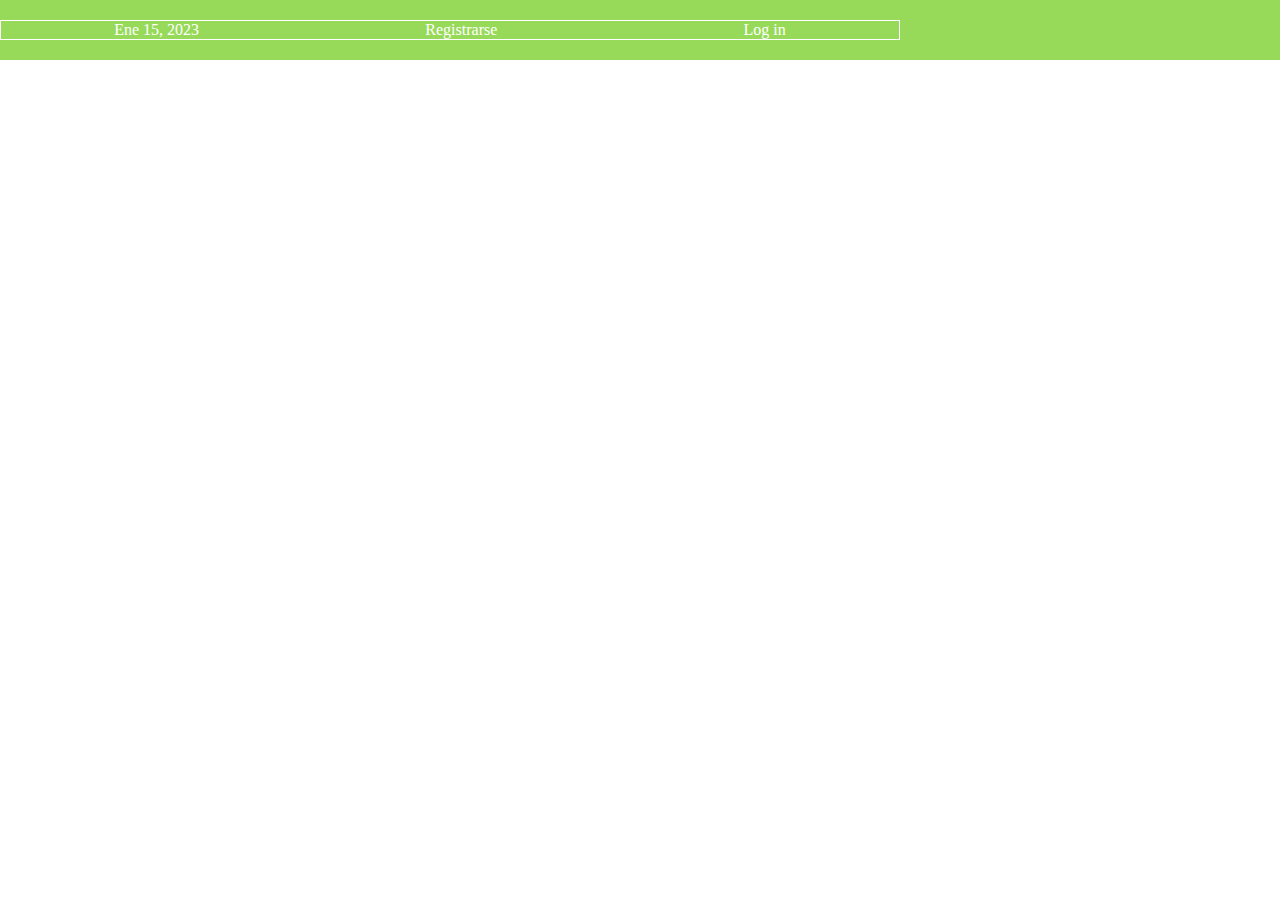
<file: Flexbox/flexbox.html>
<!DOCTYPE html>
<html lang="en">
<head>
    <meta charset="UTF-8">
    <meta name="viewport" content="width=device-width, initial-scale=1.0">
    <title>Document</title>
    <link rel="stylesheet" href="styles.css">
</head>
<body>
    <div class="menu-container" >
        <div class="menu">
          <div class="date">Ene 15, 2023</div>
          <div class="signup">Registrarse</div>
          <div class="login">Log in</div>
        </div>
      </div>
</body>
</html>
</file>
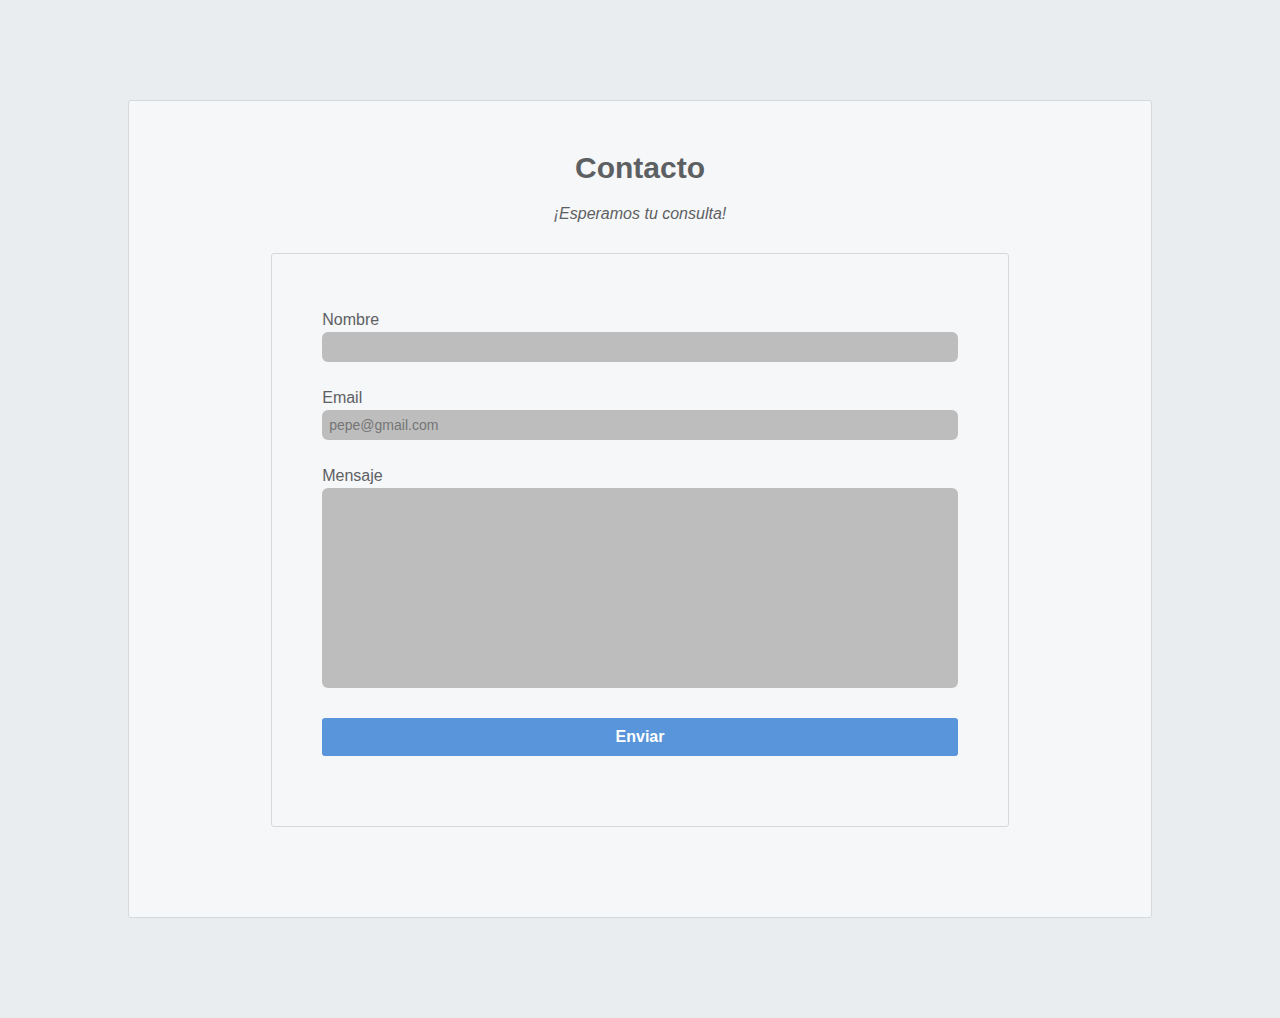
<file: FORMULARIO/forms.html>
<!DOCTYPE html>
<html lang="en">
  <head>
   
    <meta charset="UTF-8" />
    <title>Speaker Submission</title>
    <link rel="stylesheet" href="styles.css" />
  </head>
  <body>
    <footer class="form-header">
      <h1>Contacto</h1>
      <p><em>¡Esperamos tu consulta!</em></p>

      <form action="" method="get" class="formulario" id="form">
        <div class="form-row">
        <label for="nombre">Nombre</label>
        <input id="nombre" name="nombre" type="text" />
      </div>
      <div class="form-row">
        <label for="email">Email</label>
        <input
          id="email"
          name="email"
          type="email"
          placeholder="pepe@gmail.com"
        />
      </div>
      <div class="form-row">
        <label for="mensaje">Mensaje</label>
        <textarea id="mensaje" name="mensaje"></textarea>
      </div>
      <div class="form-row">
        <button>Enviar</button>
      </div>
      <p class="alertas" id="alertas"></p>
    </form>
    </footer>

    <script src="script.js"></script>
  </body>
</html>
</file>
<file: Flexbox/styles.css>
* {
    margin: 0;
    padding: 0;
    box-sizing: border-box;
  }
  
  .menu-container {
    color: #fff;
    background-color: #97da59;
    padding: 20px 0;
    display: flex;
    justify-content: space-between;
  }
  
  .menu {
    border: 1px solid #fff;
    width: 900px;
    display: flex;
    justify-content: space-around;
  }
  .links {
    border: 1px solid #fff; 
    display: flex;
    justify-content: flex-end;
  }
  
  .login {
    margin-left: 20px;
  }
</file>
<file: FORMULARIO/styles.css>
/* ------------- CSS General ------------- */
* {
    margin: 0;
    padding: 0;
    box-sizing: border-box;
  }
  
  body {
    color: #5d6063;
    background-color: #eaedf0;
    font-family: "Helvetica", "Arial", sans-serif;
    font-size: 16px;
  }
  
  /* ------------- Encabezado Contacto ------------- */
  
  footer {
    display: flex;
    flex-direction: column;
    align-items: center;
  }
  
  .form-header {
    text-align: center;
    background-color: #f6f7f8;
    border: 1px solid #d6d9dc;
    border-radius: 3px;
  
    width: 80%;
    margin: 100px auto;
    padding: 50px;
  }
  
  .form-header h1 {
    font-size: 30px;
    margin-bottom: 20px;
  }
  
  /* ------------- Formulario ------------- */
  
  .formulario {
    background-color: #f6f7f8;
    border: 1px solid #d6d9dc;
    border-radius: 3px;
  
    width: 80%;
    padding: 50px;
    margin: 30px 0 40px 0;
  }
  /* ------------- Campos del Formulario ------------- */

.form-row {
    margin-bottom: 40px;
    display: flex;
    justify-content: flex-start;
    flex-direction: column;
    flex-wrap: wrap;
  }
  
  .form-row input[type="text"],
  .form-row input[type="email"] {
    background-color: #bdbdbd;
    border: 0;
    border-radius: 6px;
    width: 100%;
    padding: 7px;
    font-size: 14px;
  }
  
  .form-row label {
    /*wiht:120px*/
    margin-bottom: 3px;
    text-align: initial;
  }
  .form-row textarea {
  font-family: "Helvetica", "Arial", sans-serif;
  font-size: 14px;


  background-color: #bdbdbd;
  border: 0;
  border-radius: 6px;


  min-height: 200px;
  margin-bottom: 10px;
  padding: 7px;
  resize: none;


  width: 100%;
}
.form-row button {
    font-size: 16px;
    font-weight: bold;
  
  
    color: #ffffff;
    background-color: #5995da;
  
  
    border: none;
    border-radius: 3px;
  
  
    padding: 10px 40px;
    cursor: pointer;
  }
  
  
  .form-row button:hover {
    background-color: #76aeed;
  }
  
  
  .form-row button:active {
    background-color: #407fc7;
  }

  .form-row button {
    width: 100%; }
  
  /* ------------- Para Pantallas de más de 700px ------------- */
  
  
  
  
/* ------------- Para Pantallas de más de 700px ------------- */


/*.form-row textarea {
    width: 250px;
  }*/

  /* ------------- Para Pantallas de más de 700px ------------- */
@media only screen and (min-width: 700px) {
    .form-header {
      padding: 50px;
    }
  
    .form-row {
      flex-direction: row;
      align-items: flex-start;
      margin-bottom: 20px;
    }
    .form-row input[type="text"] {
      /*width: 250px;*/
      height: initial;
    }
    .form-row label {
      width: 120px;
      margin-top: 7px;
      padding-right: 20px;
    }
    
  }
</file>
